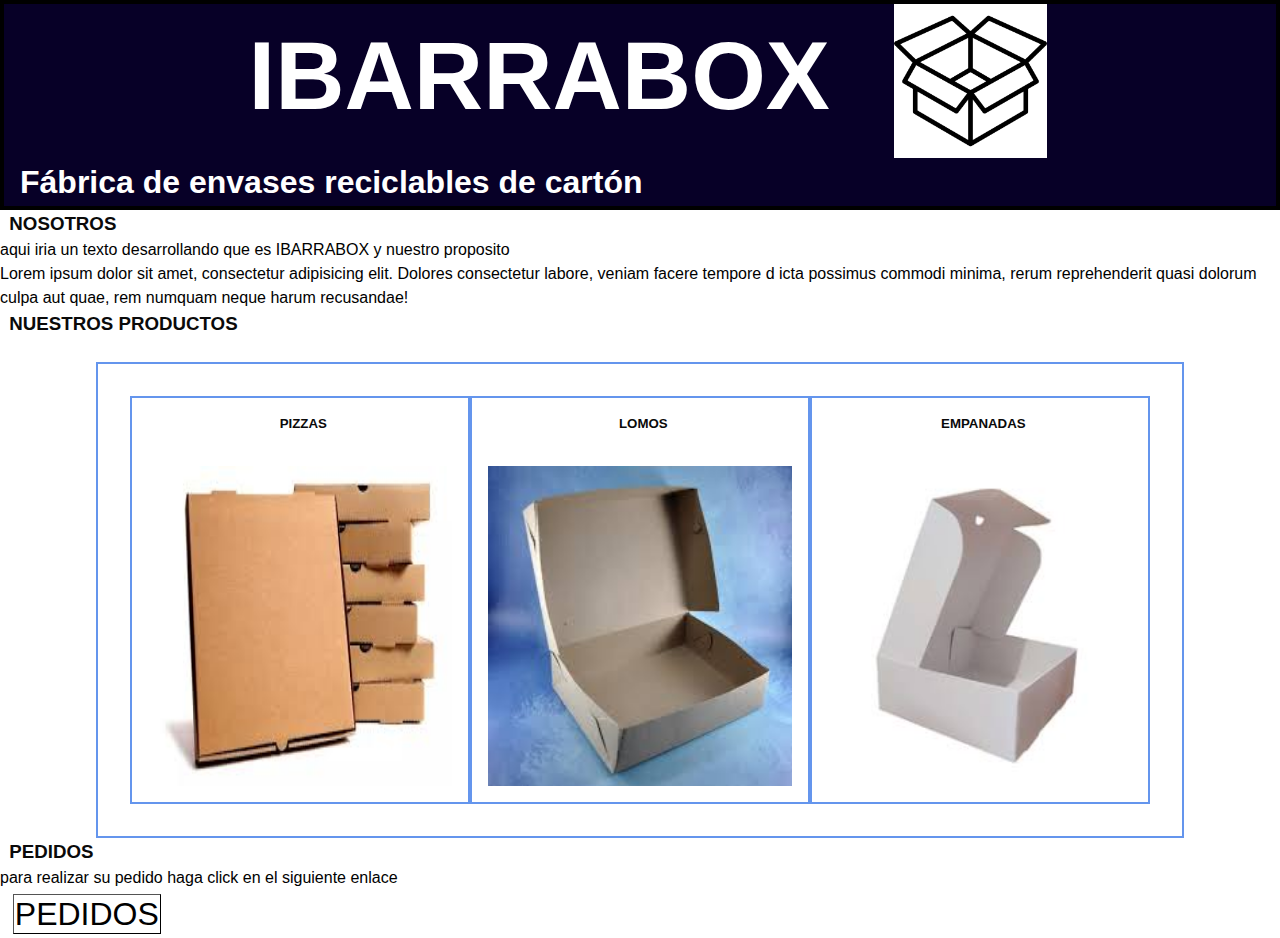
<file: index.html>
<!DOCTYPE html>
<html lang="en">
<head>
    <meta charset="UTF-8">
    <meta name="viewport" content="width=device-width, initial-scale=1.0">
    <title>Document</title>
    <link rel="stylesheet" href="./reset.css">
    <link rel="stylesheet" href="./styles.css">
</head>
<body>

    <header>
        <div id="encabezado">
            <div id="tituloylogo">
          <h1 class="titulo" id="principal">IBARRABOX</h1>
          <img src="./caja de carton.png" class="logotipo">
        </div>
          <h4 class="titulo" id="subtitulo">Fábrica de envases reciclables de cartón</h4>
           
        </div>
    </header>

    <main>
<article>
    <div>
        <h3 class="titulo">NOSOTROS</h3>
        <p>
            aqui iria un texto desarrollando que es IBARRABOX y nuestro proposito
        </p>
        <p>Lorem ipsum dolor sit amet, consectetur adipisicing elit. Dolores consectetur labore, veniam facere tempore d
        icta possimus commodi minima, rerum reprehenderit quasi dolorum culpa aut quae, rem numquam neque harum recusandae!
        </p>
    </div>
</article>

<article>
    <div>
    <h3 class="titulo">NUESTROS PRODUCTOS</h3>

</div>

</article>

<article>
    <div id="cards-container">

     <div class="cards">
        <h5 class="titulo">PIZZAS</h5>
        <img src="./caja de pizza.jpg" class="logo">
     </div>

     <div class="cards">
        <h5 class="titulo">LOMOS</h5>
        <img src="./lomo.jpg" class="logo">
     </div>
     <div class="cards">
        <h5 class="titulo">EMPANADAS</h5>
        <img src="./caja de empanada.jpg" class="logo">
     </div>

    </div>

</article>

    </main>

    <footer>
        <div>
        <h3 class="titulo">PEDIDOS</h3>
        <p>para realizar su pedido haga click en el siguiente enlace</p>
        <a href="./pedidos.html"  class="pedidos">PEDIDOS</a>
    </div>

    </footer>




</body>
</html>
</file>
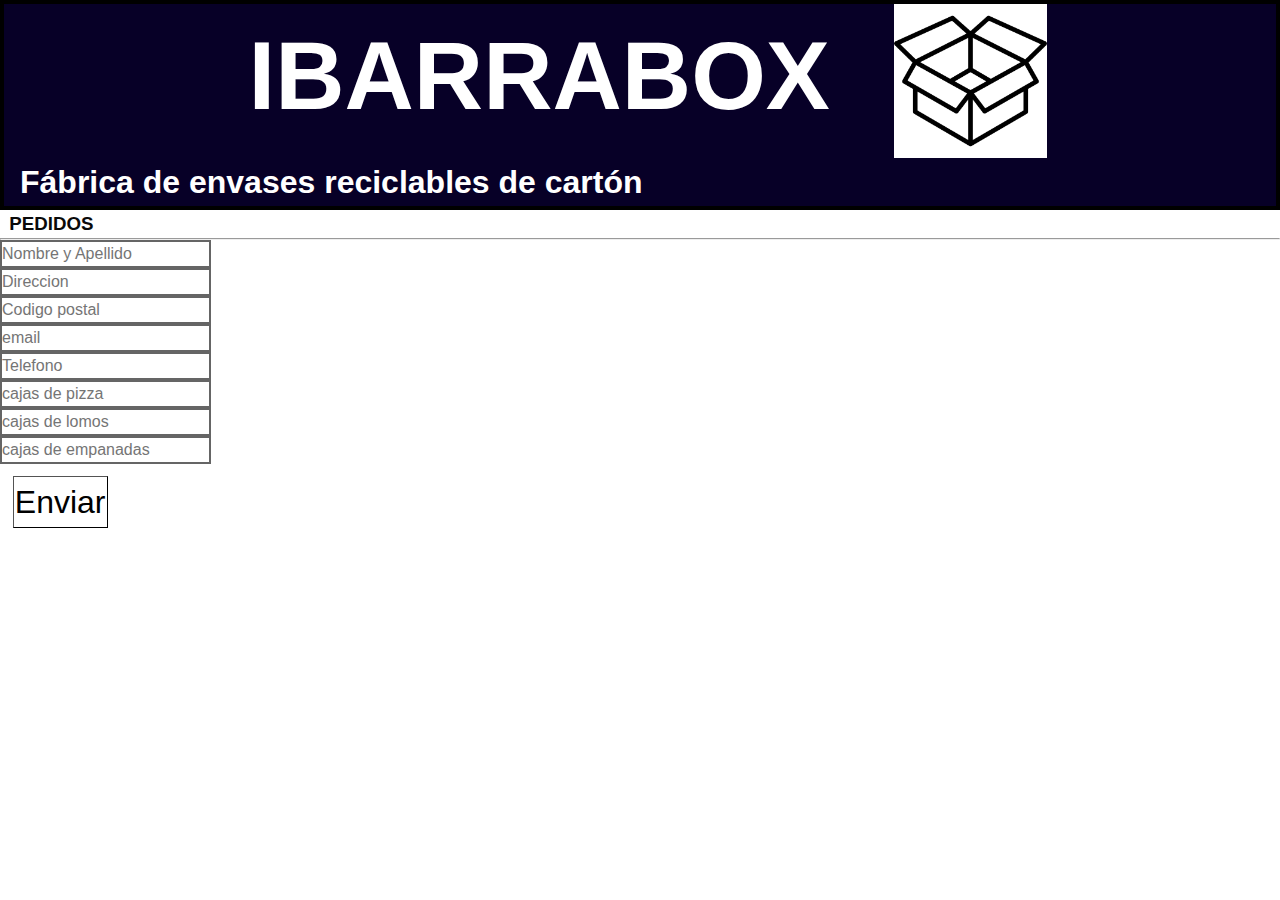
<file: pedidos.html>
<!DOCTYPE html>
<html lang="en">
<head>
    <meta charset="UTF-8">
    <meta name="viewport" content="width=device-width, initial-scale=1.0">
    <title>Document</title>
    <link rel="stylesheet" href="./reset.css">
    <link rel="stylesheet" href="./styles.css">
</head>

<body>
    <header>
        <div id="encabezado">
            <div id="tituloylogo">
          <h1 class="titulo" id="principal">IBARRABOX</h1>
          <img src="./caja de carton.png" class="logotipo">
        </div>
          <h4 class="titulo" id="subtitulo">Fábrica de envases reciclables de cartón</h4>
           
        </div>
    </header>

    <main>
        <div>
            <h3 class="titulo">PEDIDOS</h3>
        </div>
        <hr />
        
        <form>

            <div id="contacto">
            <div class="input">
                <input type="text" name="Nombre y Apellido" placeholder="Nombre y Apellido">
            </div>
            <div class="input">
                <input type="text" name="Direccion" placeholder="Direccion">
            </div>
            <div class="input">
                <input type="number" name="Codigo postal" placeholder="Codigo postal">
            </div>
            <div class="input">
                <input type="email" name="email" placeholder="email">
            </div>
            <div class="input">
                <input type="number" name="Telefono" placeholder="Telefono">
            </div>
            <div class="input">
                <input type="number" name="cajas de pizza" placeholder="cajas de pizza">
            </div>
            <div class="input">
                <input type="number" name="cajas de lomos" placeholder="cajas de lomos">
            </div>
            <div class="input">
                <input type="number" name="cajas de empanadas" placeholder="cajas de empanadas">
            </div>
            <button class="pedidos">Enviar</button>
        </div>

        </form>


    </main>
    
</body>
</html>
</file>
<file: styles.css>
.titulo{
    color: rgb(10, 10, 10);
    margin-left: 0.5em;
}

#tituloylogo{
    display: flex;
    justify-content: center;

    margin-right: 1em;
    
}

#principal{ font-size: 3em;
    color: white;

}

#encabezado{
    font-size: 2em;
    background-color: rgb(7, 0, 39);
    color: white;
    border: 0.15em solid black;
}

#subtitulo{
    font-size: 1em;
    color: white;
}
.logotipo {
    background-color: white;
    width: 12vw;
    margin-left: 2em;
}

.logo{
    width: 20em;
    height: 20em;

}
.cards{
    border: 2px solid cornflowerblue;
    width: fit-content;
    padding: 1em 1em 1em 1em;
    display: flex;
    flex-direction: column;
    gap: 2em;
    align-items: center;

}

.cards:hover{
    background-color: rgb(173, 195, 237);
    transition: 1s;
}

#cards-container{
    width: 85vw;
    margin: auto;
    margin-top: 1.5em;
    border: 2px solid cornflowerblue;
    padding: 2em;
    display: flex;
    flex-direction: row;
    justify-content: space-between;

}

.pedidos{
    font-size: 2em;
    font-family: 'Franklin Gothic Medium', 'Arial Narrow', Arial, sans-serif;
    margin: 1%;
    border: 0.05em solid black;
    border-style: outset;
    padding: 1px 1px 1px 1px;


}
.pedidos:hover{
    background-color: rgb(105, 164, 172);
    transition: 0.5s;
    
}
.input{
    border: 2px solid rgb(101, 101, 101);
    width: fit-content;
}
</file>
